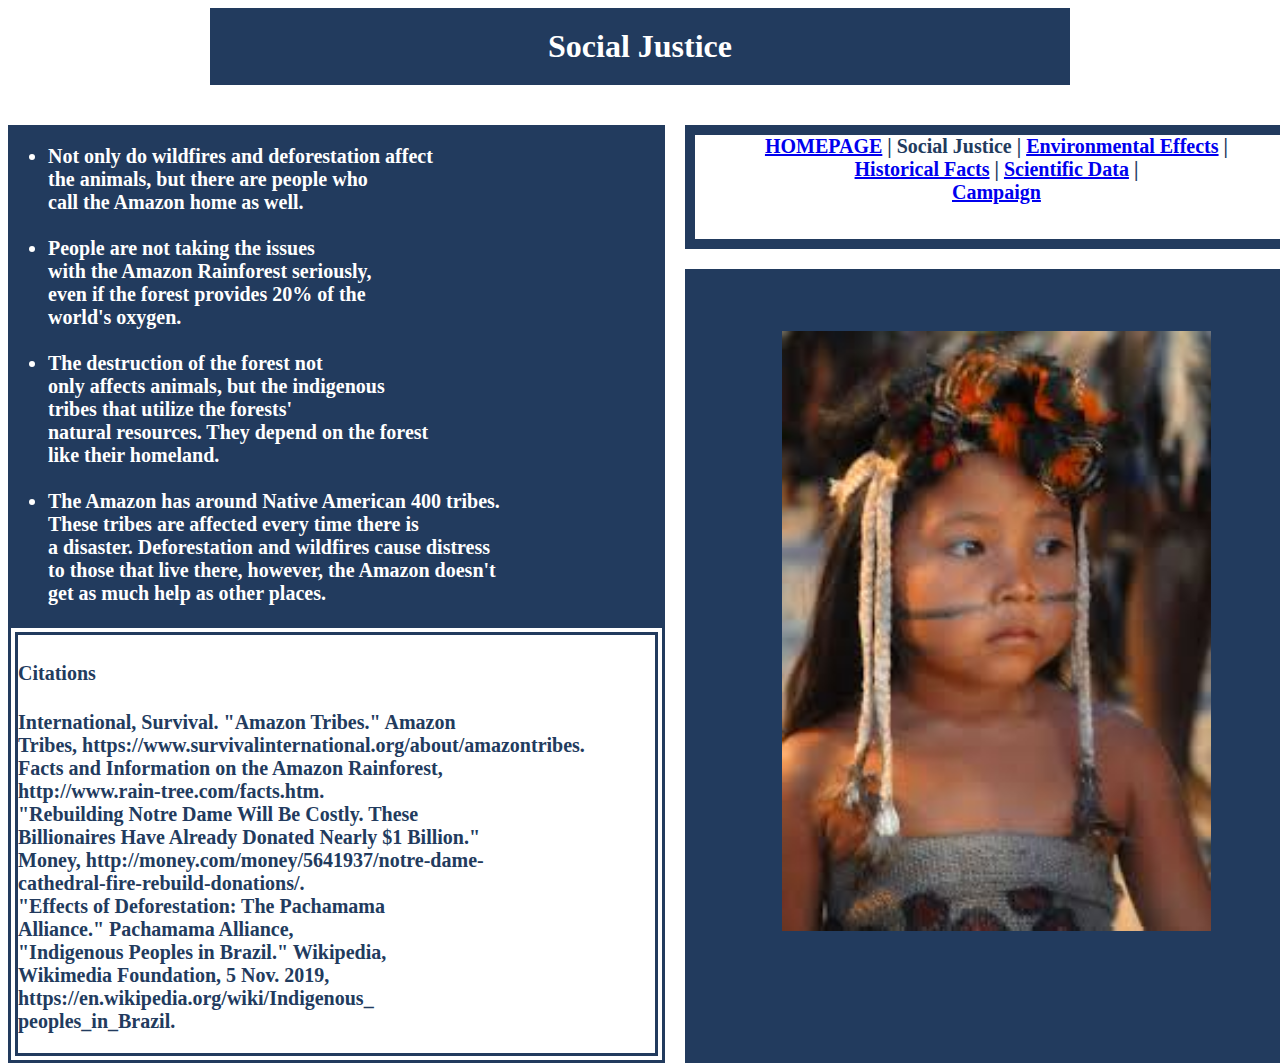
<file: social-justice.html>
<!DOCTYPE html>
	<html>
		<head>
			<title>Social Justice</title>
			<link href="./style.css" rel="stylesheet">
		</head>
		<body class="social-justice-body">
			<div class="social-justice-title">
				<h1 class="social-justice-h1-1">Social Justice</h1><b
			</div>
			<div class="social-justice-grid">
				<div class="social-justice-box-a">
					<img src="[data-uri]" alt="indigenous people" class="social-justice-image-1"/>
				</div>
				<div class="social-justice-box-b">
					<a href="./index.html">HOMEPAGE</a> | Social Justice | <a href="./environmental.html" target="_blank">Environmental Effects</a> |<br> <a href="./historical-facts.html" target="_blank">Historical Facts</a> | <a href="./scientific-data.html" target="_blank">Scientific Data</a> |<br> <a href="./campaign.html" target="_blank">Campaign</a>
				</div>
				<div class="social-justice-box-c">
					<ul>
						<li>Not only do wildfires and deforestation affect<br> the animals, but there are people who <br>call the Amazon home as well.</li><br>
						<li>People are not taking the issues <br>with the Amazon Rainforest seriously, <br>even if the forest provides 20% of the <br>world's oxygen.</li><br>
						<li>The destruction of the forest not <br>only affects animals, but the indigenous <br>tribes that utilize the forests' <br>natural resources. They depend on the forest <br>like their homeland.</li><br>
						<li>The Amazon has around Native American 400 tribes.<br> These tribes are affected every time there is <br>a disaster. Deforestation and wildfires cause distress <br>to those that live there, however, the Amazon doesn't<br> get as much help as other places.</li>
					</ul>
				<div class="social-justice-box-d">
					<h4>Citations</h4>
					<p>International, Survival. "Amazon Tribes." Amazon <br>Tribes, https://www.survivalinternational.org/about/amazontribes.<br>Facts and Information on the Amazon Rainforest, <br>http://www.rain-tree.com/facts.htm.<br>"Rebuilding Notre Dame Will Be Costly. These <br>Billionaires Have Already Donated Nearly $1 Billion." <br>Money, http://money.com/money/5641937/notre-dame-<br>cathedral-fire-rebuild-donations/.<br>"Effects of Deforestation: The Pachamama <br>Alliance." Pachamama Alliance,<br>"Indigenous Peoples in Brazil." Wikipedia, <br>Wikimedia Foundation, 5 Nov. 2019, <br>https://en.wikipedia.org/wiki/Indigenous_<br>peoples_in_Brazil.</p>
				</div>
			</div>
</file>
<file: style.css>
/* homepage code */

.homepage-body{
	background-color: white;
}
.homepage-title{
	background-color: #223B5E;
	padding: 5px;
}

/* homepage headings */

.homepage-h1-1{
	font-family: trebuchet ms;
	text-align: center;
	font-size: 40px;
	color: white;
}
.homepage-h2-1{
	font-family: trebuchet ms;
	text-align: center;
	color: white;
}
.homepage-h2-2{
	font-family: trebuchet ms;
	text-align: center;
	color: #223B5E;
}
.homepage-h3-1{
	font-family: trebuchet ms;
	text-align: center;
	color: #223B5E;
}

/* homepage images */

.homepage-image-1{
	display: block;
	align-items: center;
	margin: 0 auto;
	opacity: 0.7;
}

/* homepage grid 1 */

.homepage-grid-1{
	display: grid;
	margin: auto;
	width: 1300px;
	height: 50px;
	grid-template: 30px / 20% 20% 20% 20% 20%;
	grid-gap: 20px;
}
.homepage-box-a{
	background-color: #223B5E;
	color: white;
	text-align: center;
	padding-top: 7px;
	padding-bottom: 7px;
	font-family: trebuchet ms;
	font-size: 18px;
}
.homepage-box-b{
	background-color: #223B5E;
	color: white;
	text-align: center;
	padding-top: 7px;
	padding-bottom: 7px;
	font-family: trebuchet ms;
	font-size: 18px;
}
.homepage-box-c{
	background-color: #223B5E;
	color: white;
	text-align: center;
	padding-top: 7px;
	padding-bottom: 7px;
	font-family: trebuchet ms;
	font-size: 18px;      
}
.homepage-box-d{
	background-color: #223B5E;
	color: white;
	text-align: center;
	padding-top: 7px;
	padding-bottom: 7px;
	font-family: trebuchet ms;
	font-size: 18px;
}
.homepage-box-e{
	background-color: #223B5E;
	color: white;
	text-align: center;
	padding-top: 7px;
	padding-bottom: 7px;
	font-family: trebuchet ms;
	font-size: 18px;
}

/* Social Justice Page */

.social-justice-body{
	background-color: white;
}
.social-justice-h1-1{
	font-family: trebuchet ms;
	box-sizing: border-box;
	padding: 20px 10px;
	background-color: #223B5E;
	color: white;
	text-align: center;
	width: 68%;
	align-items: center;
	margin: 0 auto;
}

/* Social Justice Images */

.social-justice-image-1{
	display: block;
	align-items: center;
	height: 600px;
	margin: 0 auto;
	padding: 10%;
}

/* Social Justice Grid */

.social-justice-grid{
	display: grid;
	width: 1300px;
	height: 800px;
	grid-template: repeat (3, 4fr) / repeat (3, 12fr);
	grid-gap: 20px;
	margin: 0 auto;
}
.social-justice-box-a{
	background-color: #223B5E;
	color: white;
	text-align: center;
	grid-area: 4 / 4 / span 2 / span 6;
	font-family: trebuchet ms;
}
.social-justice-box-b{
	background-color: white;
	color: #223B5E;
	border: 10px #223B5E solid;
	text-align: center;
	grid-area: 3 / 4 / span 1 / span 6;
	font-family: trebuchet ms;
	font-size: 20px;
}
.social-justice-box-c{
	background-color: #223B5E;
	color: white;
	grid-area: 3 / 1 / span 3 / span 3;
	font-family: trebuchet ms;
	font-size: 20px;
}
.social-justice-box-d{
	background-color: white;
	color: #223B5E;
	border: 10px #223B5E double;
	grid-area: 6 / 1 / span 1 / span 3;
	font-family: trebuchet ms;
}
/* Environmental Effects Page */

.environmental-h1-1{
	font-family: trebuchet ms;
	box-sizing: border-box;
	padding: 20px 10px;
	background-color: #223B5E;
	color: white;
	text-align: center;
	width: 68%;
	align-items: center;
	margin: 0 auto;
}

/* Environmental Effects Images */

.environmental-image-1{
	height: 600px;
	padding: 60px;
}

/* Environmental Effects Grid */

.environmental-grid{
	display: grid;
	width: 1300px;
	height: 800px;
	margin: 0 auto;
	grid-template: repeat (4, 1fr) / repeat (4, 1fr);
	grid-gap: 20px;
}
.environmental-box-a{
	background-color: #223B5E;
	color: white;
	text-align: center;
	grid-area: 1 / 1 / span 8;
	font-family: trebuchet ms;
}
.environmental-box-b{
	background-color: #223B5E;
	color: white;
	font-size: 18px;
	text-align: center;
	grid-area: 9 / 1 / span 4 / span 2;
	font-family: trebuchet ms;
	padding: 10px;
}
.environmental-box-c{
	background-color: white;
	color: #223B5E;
	border: 10px #223B5E solid;
	font-size: 20px;
	text-align: center;
	font-family: trebuchet ms;
}
.environmental-box-d{
	background-color: #223B5E;
	color: white;
	grid-area: span 7;
	font-family: trebuchet ms;
	font-size: 22px;
}

/* Historical Facts Page */

.historical-h1-1{
	font-family: trebuchet ms;
	box-sizing: border-box;
	padding: 20px 10px;
	background-color: #223B5E;
	color: white;
	text-align: center;
	width: 68%;
	align-items: center;
	margin: 0 auto;
}

/* Historical Facts Images */

.historical-facts-image-1{
	display: block;
	align-items: center;
	margin: 0 auto;
	padding: 30px;
}

/* Historical Facts Grid */

.historical-grid{
	display: grid;
	width: 1300px;
	height: 800px;
	margin: 0 auto;
	grid-template: repeat (4, 1fr) / repeat (4, 1fr);
	grid-gap: 20px;
}
.historical-box-a{
	background-color: #223B5E;
	color: white;
	text-align: center;
	grid-area: 2 / 1 / span 7;
	font-family: trebuchet ms;
}
.historical-box-b{
	background-color: #223B5E;
	color: white;
	text-align: center;
	grid-area: 9 / 1 / span 4 / span 2;
	font-family: trebuchet ms;
}
.historical-box-c{
	background-color: #223B5E;
	color: white;
	text-align: center;
	font-family: trebuchet ms;
	font-size: 18px;
	padding: 10px;
}
.historical-box-d{
	background-color: white;
	color: #223B5E;
	border: 10px #223B5E solid;
	font-size: 20px;
	grid-area: span 8;
	font-family: trebuchet ms;
}

/* Scientific Data Page */

.scientific-data-h1-1{
	font-family: trebuchet ms;
	box-sizing: border-box;
	padding: 20px 10px;
	background-color: #223B5E;
	color: white;
	text-align: center;
	width: 68%;
	align-items: center;
	margin: 0 auto;
}

/* Scientific Data Images */

.scientific-data-image-1{
	display: block;
	align-items: center;
	margin: 0 auto;
	height: 300px;
	padding: 12%;
}
.scientific-data-image-2{
	display: block;
	align-items: center;
	margin: 0 auto;
	height: 300px;
	padding: 20px;
}

/* Scientific Data Navigation */

.scientific-navigation{
	text-align: center;
}

/* Scientific Data Grid */

.scientific-data-grid{
	display: grid;
	width: 1300px;
	height: 800px;
	margin: 0 auto;
	grid-template: repeat (3, 4fr) / repeat (3, 12fr);
	grid-gap: 20px;
}
.scientific-data-box-a{
	background-color: #223B5E;
	color: white;
	text-align: center;
	grid-area: 2 / 4 / span 2 / span 6;
	font-family: trebuchet ms;
}
.scientific-data-box-b{
	background-color: white;
	color: #223B5E;
	border: 10px #223B5E solid;
	grid-area: 1 / 4 / span 1 / span 6;
	font-family: trebuchet ms;
	
}
.scientific-data-box-c{
	background-color: #223B5E;
	color: white;
	grid-area: 1 / 1 / span 3 / span 3;
	font-family: trebuchet ms;
	font-size: 20px;
}
.scientific-data-box-d{
	background-color: #223B5E;
	color: white;
	text-align: center;
	grid-area: 4 / 1 / span 1 / span 9;
	font-family: trebuchet ms;
}

/* Campaign Page */

.campaign-h1-1{
	font-family: trebuchet ms;
	box-sizing: border-box;
	padding: 20px 10px;
	background-color: #223B5E;
	color: white;
	text-align: center;
	width: 68%;
	align-items: center;
	margin: 0 auto;
}

/* Campaign Page Images */

.campaign-image-1{
	max-width: 100%;
}

/* Campaign Grid */

.campaign-grid{
	display: grid;
	width: 1300px;
	height: 800px;
	margin: 0 auto;
	grid-template: repeat (3, 4fr) / repeat (3, 12fr);
	grid-gap: 20px;
}
.campaign-box-a{
	background-color: white;
	color: #223B5E;
	border: 10px #223B5E solid;
	text-align: center;
	grid-area: 2 / 4 / span 2 / span 6;
	font-family: trebuchet ms;
}
.campaign-box-b{
	background-color: #223B5E;
	color: white;
	text-align: center;
	grid-area: 1 / 4 / span 1 / span 6;
	font-family: trebuchet ms;
}
.campaign-box-c{
	background-color: #223B5E;
	color: white;
	grid-area: 1 / 1 / span 3 / span 3;
	font-family: trebuchet ms;
	font-size: 20px;
}
.campaign-box-d{
	background-color: #223B5E;
	color: white;
	text-align: center;
	grid-area: 4 / 1 / span 1 / span 9;
	font-family: trebuchet ms;
	font-size: 24px;
}
</file>
